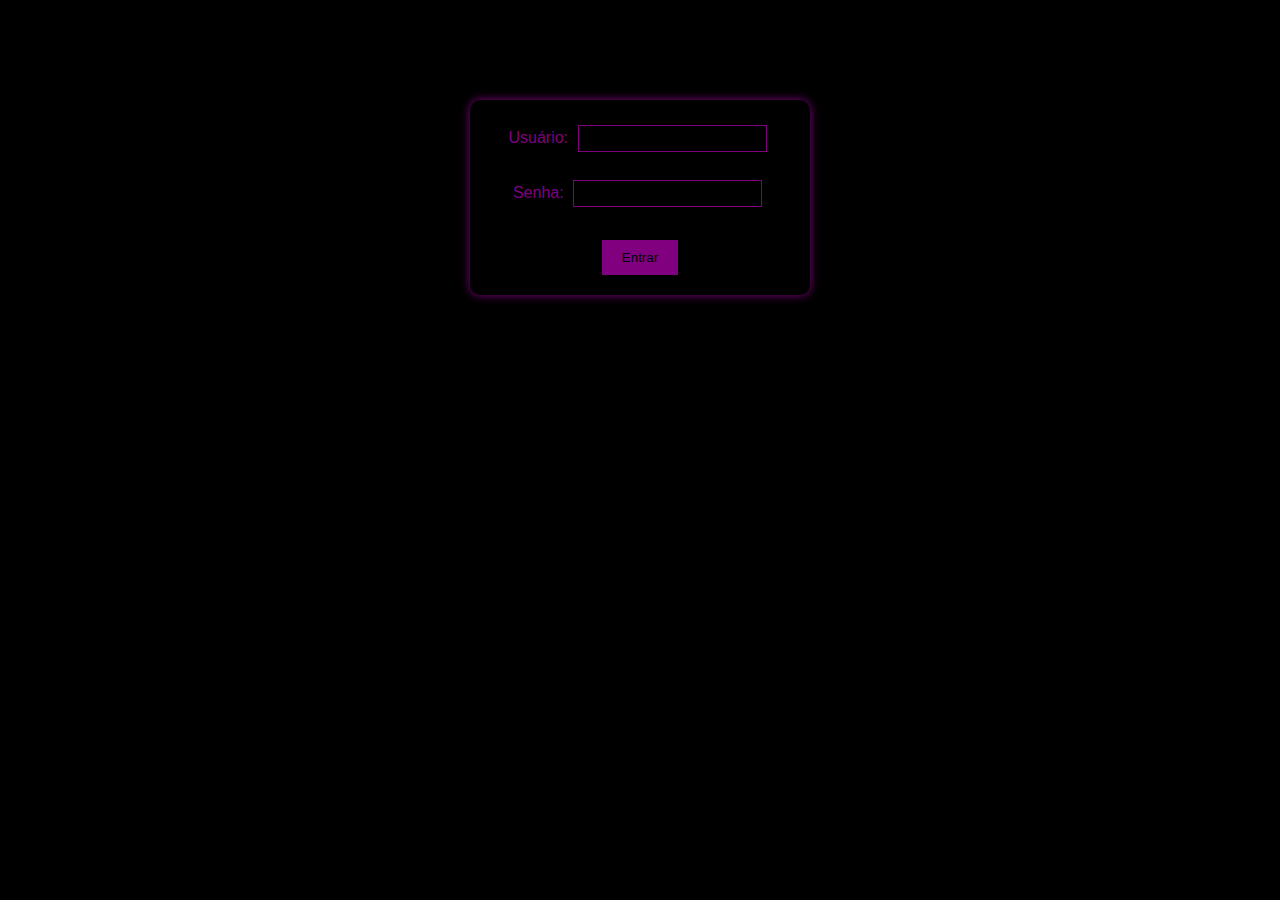
<file: index.html>
<!DOCTYPE html>
<html>
<head>
    <title>Página de Login</title>
    <link rel="stylesheet" type="text/css" href="style.css">
</head>
<body>
    <div id="login-form">
        <form id="login" onsubmit="return false;">
            <label for="username">Usuário:</label>
            <input type="text" id="username" name="username" required><br><br>
            <label for="password">Senha:</label>
            <input type="password" id="password" name="password" required><br><br>
            <button id="login-button" onclick="checkLogin()">Entrar</button>
        </form>
    </div>

    <script src="script.js"></script>
</body>
</html>
</file>
<file: style.css>
body {
    font-family: Arial, sans-serif;
    text-align: center;
    background-color: black;
    color: purple;
}

#login-form {
    margin: 100px auto;
    width: 300px;
    background-color: black;
    padding: 20px;
    border-radius: 10px;
    box-shadow: 0 0 10px purple;
}

label {
    color: purple;
}

input[type="text"], input[type="password"] {
    background-color: black;
    color: purple;
    border: 1px solid purple;
    padding: 5px;
    margin: 5px;
}

button {
    background-color: purple;
    color: black;
    border: none;
    padding: 10px 20px;
    margin-top: 10px;
    cursor: pointer;
}

button:hover {
    background-color: darkpurple;
}

#error-message, #success-message {
    color: purple;
    display: none;
    margin-top: 10px;
}/* Adicione esta classe para redimensionar a imagem para 150px de largura */
.small-image {
    max-width: 150px;
    height: auto;
}
</file>
